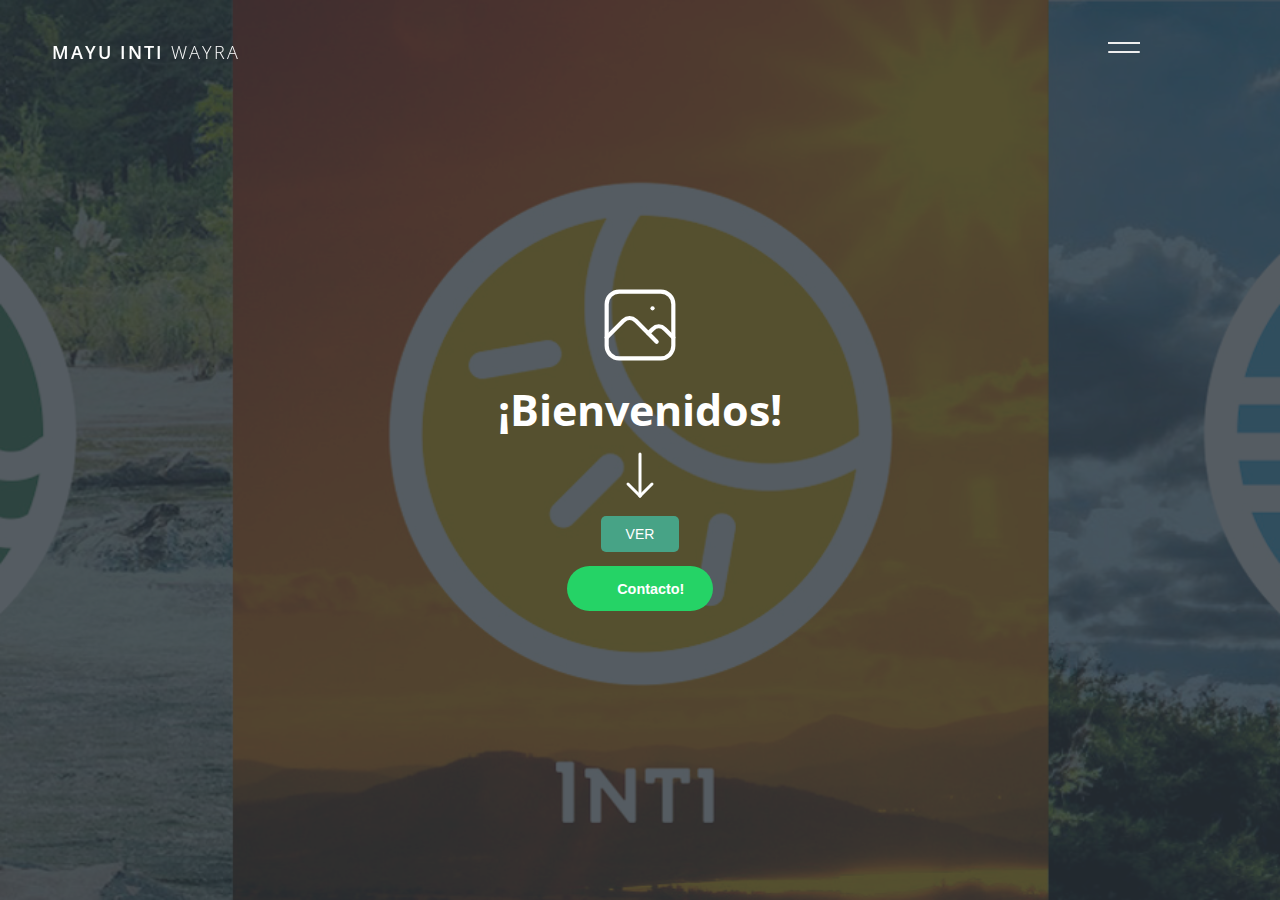
<file: index.html>
<!DOCTYPE html>
<html lang="en">
<head>
    <meta charset="UTF-8">
    <meta http-equiv="X-UA-Compatible" content="IE=edge">
    <meta name="viewport" content="width=device-width, initial-scale=1.0">
    <title>Complejo Mayu Inti Wayra</title>
    <link rel="stylesheet" href="style.css"/>
</head>
<body>
 
    <div class="container">
        <div class="navbar">
            <div class="menu">
                <h3 class="logo">Mayu Inti <span>Wayra</span></h3>
            <div class="hamburguer-menu">
                <div class="bar"></div>
                
                
            </div>
            
            </div>
          
        </div>
        
        <div class=".main-container"> 
            <div class="main"> 

                <header>
                 <div class="overlay"> 
                 <div class="inner"> 

                  <svg xmlns="http://www.w3.org/2000/svg" class="icon icon-tabler icon-tabler-photo" width="100" height="100" viewBox="0 0 24 24" stroke-width="1" stroke="#ffffff" fill="none" stroke-linecap="round" stroke-linejoin="round">
                    <path stroke="none" d="M0 0h24v24H0z" fill="none"/>
                    <line x1="15" y1="8" x2="15.01" y2="8" />
                    <rect x="4" y="4" width="16" height="16" rx="3" />
                    <path d="M4 15l4 -4a3 5 0 0 1 3 0l5 5" />
                    <path d="M14 14l1 -1a3 5 0 0 1 3 0l2 2" />
                  </svg>
                  
                 <h2 class="title">¡Bienvenidos! </h2>

                 <svg xmlns="http://www.w3.org/2000/svg" class="icon icon-tabler icon-tabler-arrow-narrow-down" width="72" height="72" viewBox="0 0 24 24" stroke-width="1" stroke="#ffffff" fill="none" stroke-linecap="round" stroke-linejoin="round">
                  <path stroke="none" d="M0 0h24v24H0z" fill="none"/>
                  <line x1="12" y1="5" x2="12" y2="19" />
                  <line x1="16" y1="15" x2="12" y2="19" />
                  <line x1="8" y1="15" x2="12" y2="19" />
                </svg>
                 
                 <br>
                 
               <!--aca ponemos el boton-->  
               
                 <button id="open">
                     VER
                 </button>
                 <br>
                 
                 <!-- Whatsapp -->
                 <a href="https://chatwith.io/s/60a93c1817ec8" style="display: table; font-family: sans-serif; text-decoration: none; margin: 1em auto; color: #fff; font-size: 0.9em; padding: 1em 2em 1em 3.5em; border-radius: 2em; font-weight: bold; background: #25d366 url('https://tochat.be/click-to-chat-directory/css/whatsapp.svg') no-repeat 1.5em center; background-size: 1.6em;">Contacto!</a>
                 

                
               <div class="modal-container" id="modal_container">
                
                   <div class="modal">
                    
                    <div class="container slider">
                      
                        <ul class="slider">
                          
                          <li id="slide1">
                            <img src="Pato/img/1.jpg"/>
                          </li>
                          <li id="slide2">
                            <img src="Pato/img/2.jpg"/>
                          </li>
                          <li id="slide3">
                            <img src="Pato/img/3.jpg"/>
                          </li>
                          <li id="slide4">
                            <img src="Pato/img/4.jpg"/>
                          </li>
                          <li id="slide5">
                            <img src="Pato/img/5.jpg"/>
                          </li>
                          <li id="slide6">
                            <img src="Pato/img/6.jpg"/>
                          </li>
                          <li id="slide7">
                            <img src="Pato/img/7.jpg"/>
                          </li>
                          <li id="slide8">
                            <img src="Pato/img/8.jpg"/>
                          </li>
                         
                        </ul>
                        
                        <ul class="menu">
                          
                          <li>
                            <a href="#slide1">I</a>
                          </li>
                          <li>
                            <a href="#slide2">II</a>
                          </li>
                           <li>
                            <a href="#slide3">III</a>
                          </li>
                          <li>
                            <a href="#slide4">IV</a>
                          </li>
                          <li>
                            <a href="#slide5">V</a>
                          </li>
                          <li>
                            <a href="#slide6">VI</a>
                          </li>
                          <li>
                            <a href="#slide7">VII</a>
                          </li>
                          <li>
                            <a href="#slide8">VIII</a>
                          </li>
                         
                        </ul>
                        
                      </div>
                      
                      <br>
<button id="close"> Cerrar </button>
                   </div>
                  
              </div>
        

<!--aca ponemos el boton-->  





                <!--aca ponemos el boton-->  
              </div>
                </header>
                
            </div>
            <div class="shadow one"></div>
            <div class="shadow two"></div>  
        </div> 
        
        <div class="links">
            <ul> 
            <li>
                <a href="index.html" style="--i: 0.05s">Home</a>
            </li>
            
            <li>
                <a href="#"style="--i: 0.15s">Servicios</a>
            </li>
            <li>
                <a href="#"style="--i: 0.15s">                
                
                
                  <form action="http://maps.google.com/maps" method="get" target="_blank">
                    <label for="saddr">Su ubicacion:</label>
                    <br>
                    <input type="text" name="saddr" />
                    <br>
                    <input type="hidden" name="daddr" value="Complejo MayuIntiWayra, Mayu Sumaj, Provincia de Córdoba" />
                    <input type="submit" value="Enviar" />
                 </form>
                
                
                </a>

            </li>
            <li>
                <a href="https://www.instagram.com/complejo_mayuintiwayra/"style="--i: 0.05s"><svg xmlns="http://www.w3.org/2000/svg" class="icon icon-tabler icon-tabler-brand-instagram" width="72" height="72" viewBox="0 0 24 24" stroke-width="1" stroke="#ffffff" fill="none" stroke-linecap="round" stroke-linejoin="round">
                  <path stroke="none" d="M0 0h24v24H0z" fill="none"/>
                  <rect x="4" y="4" width="16" height="16" rx="4" />
                  <circle cx="12" cy="12" r="3" />
                  <line x1="16.5" y1="7.5" x2="16.5" y2="7.501" />
                </svg></a>
            </li>  
            <li>
              <a href="https://www.facebook.com/Complejo-Mayu-Inti-Wayra-677206939055678"style="--i: 0.15s"><svg xmlns="http://www.w3.org/2000/svg" class="icon icon-tabler icon-tabler-brand-facebook" width="72" height="72" viewBox="0 0 24 24" stroke-width="1" stroke="#ffffff" fill="none" stroke-linecap="round" stroke-linejoin="round">
                <path stroke="none" d="M0 0h24v24H0z" fill="none"/>
                <path d="M7 10v4h3v7h4v-7h3l1 -4h-4v-2a1 1 0 0 1 1 -1h3v-4h-3a5 5 0 0 0 -5 5v2h-3" />
              </svg></a>

          </li>
          <li>
            <a href="https://www.youtube.com/watch?v=2XQPCqdfF_E&ab_channel=PatriciaamandaQuirogagimenezPatriciaamandaQuirogagimenez"style="--i: 0.15s"><svg xmlns="http://www.w3.org/2000/svg" class="icon icon-tabler icon-tabler-brand-youtube" width="72" height="72" viewBox="0 0 24 24" stroke-width="1" stroke="#ffffff" fill="none" stroke-linecap="round" stroke-linejoin="round">
              <path stroke="none" d="M0 0h24v24H0z" fill="none"/>
              <rect x="3" y="5" width="18" height="14" rx="4" />
              <path d="M10 9l5 3l-5 3z" />
            </svg></a>
          </li>
        </ul>
        </div>
    </div>
    
    <script src="app.js"></script>
    





</body>

</html>
</file>
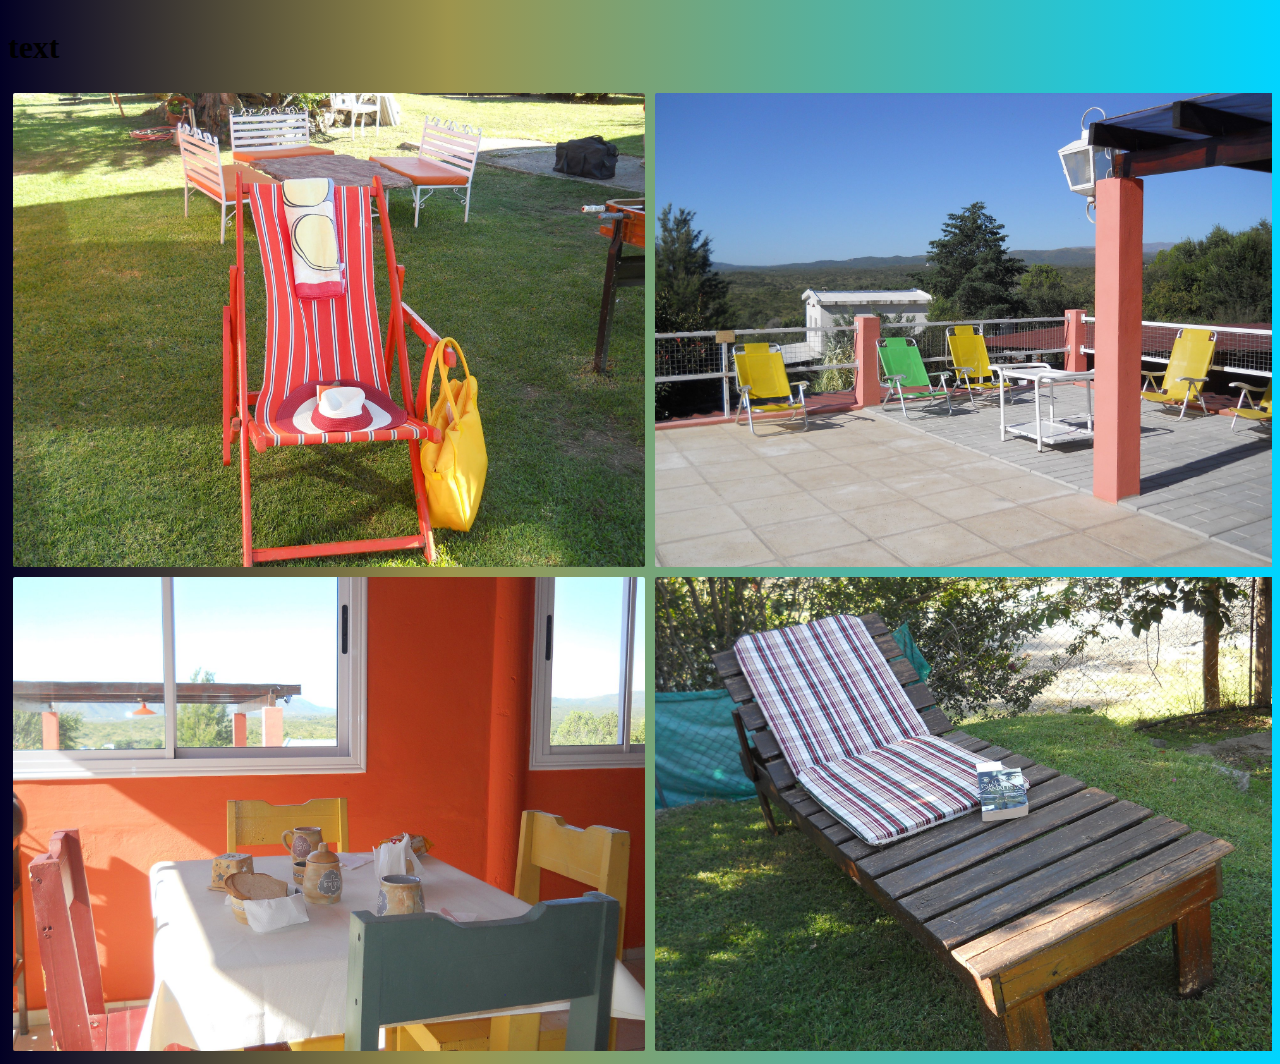
<file: slide.html>
<!DOCTYPE html>
<html lang="en">
<head>
    <meta charset="UTF-8">
    <meta http-equiv="X-UA-Compatible" content="IE=edge">
    <meta name="viewport" content="width=device-width, initial-scale=1.0">
    <title>Disfruta de tu merecido descanso</title>
    <link rel="stylesheet" href="style_slide.css"/>

</head>

<body>
  
<div id="slider">
  <h1>text</h1>
      
<figure>
  
<img src="Pato/img/Back/b6.jpg">
<img src="Pato/img/Back/b7.jpg">
<img src="Pato/img/Back/b8.jpg">
<img src="Pato/img/Back/b10.jpg">
<img src="Pato/img/Back/b9.jpg">
<img src="Pato/img/Back/b11.jpg">
<img src="Pato/img/Back/b12.jpg">
<img src="Pato/img/Back/b13.jpg">

<H1>Nuestra Vision:</H1>
<p> Los invitamos disfrutar de unas vacacionse al aire libre, una tarde en la piscina, un caminata bajo el Sol de las Sierras y toda la naturaleza que te brida Mayu Sumaj.</p>

</figure>
</div>
</div>
    
    
</body>
</html>
</file>
<file: style.css>
@import url('https://fonts.googleapis.com/css2?family=Open+Sans:wght@600&display=swap');
*{
    padding: 0;
    margin: 0;
    box-sizing: border-box;
}

body {
    font-family: -apple-system, BlinkMacSystemFont, 'Segoe UI', Roboto, Oxygen, Ubuntu, Cantarell, 'Open Sans', 'Helvetica Neue', sans-serif;
    display: flex;
    align-items: center;
    justify-content: center;
    min-height: 100vh;
    margin: 0;
}


.title{
    color: white;
}

.container {
    min-height: 96.5vh;
    width: 100%;
   /* background-color: #485461;
    background-image: linear-gradient(135deg,#485461,#28313b 74%);*/
background: rgb(2,0,36);
background: -moz-linear-gradient(90deg, rgba(2,0,36,1) 0%, rgba(121,108,9,0.7259278711484594) 35%, rgba(0,212,255,1) 100%);
background: -webkit-linear-gradient(90deg, rgba(2,0,36,1) 0%, rgba(121,108,9,0.7259278711484594) 35%, rgba(0,212,255,1) 100%);
background: linear-gradient(90deg, rgba(2,0,36,1) 0%, rgba(121,108,9,0.7259278711484594) 35%, rgba(0,212,255,1) 100%);
filter: progid:DXImageTransform.Microsoft.gradient(startColorstr="#020024",endColorstr="#00d4ff",GradientType=1);
    overflow-x:hidden ;
    transform-style: preserve-3d;

}

.navbar {
    position: fixed;
    top:0;
    left:0;
    width: 100%;
    z-index: 10;
    height: 3rem;
    

}

.menu{
     max-width: 72rem;
     width: 100%;
     margin: 0 auto;
     padding: 0 2rem;
     display: flex;
     justify-content: space-between;
     align-items: center;
     color: #fff;

}

.logo{
    font-size: 1.1rem;
    font-weight: 600;
    text-transform: uppercase;
    letter-spacing: 2px;
    line-height: 4rem;

}

.logo span{
    font-weight: 300;
}

.hamburguer-menu{
    height: 4rem;
    width:3rem;
    cursor: pointer;
    display: flex;
    align-items: center;
    justify-content: flex-end;

}

.bar{
    width: 2rem;
    height: 1.4px;
    border-radius: 2px;
    background-color: #eee;
    transition: 0.5s;
    position: relative;

}

.bar:before, 
.bar:after{
    content: "";
    position: absolute;
    width: inherit;
    height: inherit;
    background-color: #eee;
    transition: 0.5s;
    top:0px; /* ajustar los valores para mover la imagen */
    left:0px;

}

.bar:before{
    transform: translateY(-9px);
}
.bar:after{
    transform: translateY(-9px);
}

.main {
    position: relative;
    width: 100%;
    left: 0;
    z-index: 5;
    transform-origin:left;
    overflow: hidden;
    transform-style: preserve-3d;
    transition: 0.5s;
}

header {
    min-height: 100vh;
    width: 100%;
    background: url("Pato/img/PortadaFB_MIW.jpg") no-repeat top center / cover ;
    position: relative;

}
.overlay  {
    position: absolute;
    width: 100%;
    height: 100%;
    top: 0;
    left:0;
    background-color: rgba(43,51,59,0.8);
    display: flex;
    justify-content: center;
    align-items: center;


}
.inner {
    max-width: 35rem;
    text-align: center;
    color:#fff;
    padding: 0 2rem;

}
.title {
    font-size: 2.7rem;

}

/*boton*/
button{
    background-color: #47a386;
    border: 0;
    border-radius: 5px;
    box-shadow: 0 2px 4px rgba (0,0,0,0.2);
    color:#fff;
    font-size: 14px;
    padding: 10px 25px;
}

.modal-container{
    display: flex;
    background-color: rgba(0, 0, 0, 0.3);
    align-items: center;
    justify-content: center;
    position:fixed;
    pointer-events: none;
    top:0;
    left:0;
    height: 100%;
    width: 100%;
    opacity: 0;
    width: 100%;
}

.show {
pointer-events: auto;
opacity: 1;

}

.modal{
    background-color: inherit;
    width: 1100px; /*tamaño editado*/
    max-width: 200%;
    padding: 0px 145px;  /*editar tamaño*/
    border-radius: 3px;
    box-shadow: 0 2px 4px rgba(0, 0, 0, 0.2);
    text-align: center;

}

.modal h1 {
    margin: 0;

}

.modal p {
    opacity: 0.8;
    font-size: 36px;
}

/*boton*/


/*css slider*/
.container slider{
    margin: auto;
    background-color: white;
    width: 100%;
    padding: 0px;


  }
  
  ul, li {
      padding: 0;
      margin: 0;
      list-style: none;
      color: #000;
  }
  
  ul.slider{
    border: solid;
    position: relative;
    align-items: center;
    width: 850px;
    height: 490px;
  }

 




  @media (min-width: 375px) { 

    ul.slider{
        border: solid;
        position: relative;
        align-items: center;
        width: 820px;
        height: 490px;
      }
      ul.slider li img{
        width: 100%;
        height: 900px;
        object-fit: cover;
      }

      .menu{
        text-align: center;
        margin: 20px;
      }

      .menu li a{
        margin-top: 50px;
      }

      #close{
          margin-top: -50px;
          margin-left: -30px;
          padding: auto;
          margin-bottom: 100px;
      }
     
      


    }




  @media (min-width: 540px) { 

    ul.slider{
        border: solid;
        position: relative;
        align-items: center;
        width: 820px;
        height: 490px;
      }
      ul.slider li img{
        width: 100%;
        height: 900px;
        object-fit: cover;
      }

      .menu{
        text-align: center;
        margin: 20px;
      }

      .menu li a{
        margin-top: 50px;
      }

      #close{
          margin-top: -50px;
          margin-left: -30px;
          padding: auto;
          margin-bottom: 100px;
      }

     

    
    }


   
  
   @media (min-width: 768px) { 

    ul.slider{
        border: solid;
        position: relative;
        align-items: center;
        width: 820px;
        height: 490px;
      }
      ul.slider li img{
        width: 100%;
        height: 900px;
        object-fit: cover;
      }

      .menu{
        text-align: center;
        margin: 20px;
      }

      .menu li a{
        margin-top: 50px;
      }

      #close{
          margin-top: -50px;
          margin-left: -30px;
          padding: auto;
          margin-bottom: 100px;
      }

    




   }

   @media (min-width: 1980px) { 

    ul.slider{
        width: 850px;
        height: 690px;
      }
      ul.slider li img{
        width: 100%;
        height: 900px;
      }

      .menu li a{
        margin-top: 850px;
    }

    


    }
  
  ul.slider li {
      position: absolute;
      left: 0px;
      top: 0px;
      opacity: 0;
      width: 100%;
      height: inherit;
      transition: opacity .5s;
      background:#fff;
      align-items: center;
  }
  
  ul.slider li img{
    width: 100%;
    height: 900px;
    object-fit: cover;
  }
  
  ul.slider li:first-child {
      opacity: 1; /*Mostramos el primer <li>*/
  }
  
  ul.slider li:target {
      opacity: 1; /*Mostramos el <li> del enlace que pulsemos*/
  }
  
  .menu{
    text-align: center;
    margin: 20px;
  }
  
  .menu li{
    display: inline-block;
    text-align: center;
  }
  
  .menu li a{
    display: flex;
    align-items: center;
    justify-content: space-evenly;
    text-decoration: none;
    background-color: goldenrod;
    padding: 20px 20px 20px 20px;
    opacity: 0.9;
    width: 20px;
    height: 20px;
    font-size: 20px;
    border-radius: 70%;
    color: whitesmoke;
   margin-top: 155px;
    

  }

.border-image{
   
    width: 225px;
    border-style: solid;
   display: block;
   position: relative;
    top: -15px; /* ajustar los valores para mover la imagen */
    left: 470px;

}

/* posicion del boton */

/*css slider end*/
.container.active .bar{
    transform: rotate(360deg);
    background-color: transparent;
}

.container.active .bar:before{
    transform: translateY(0) rotate(45deg);

}

.container.active .bar:after{
    transform: translateY(0) rotate(-45deg);

}

.container.active .main {
    animation: main-animation 0.5 ease;
    cursor: pointer;
    transform: perspective(1300px) rotateY(20deg) translateZ(310px) scale(0.5);
}

@keyframes main-animation {
    from {
        transform: translate(0);
    }
    to {
        transform: perspective(1300px) rotateY(20deg) translateZ(310px) scale(0.5);
    }
}

.links{
    position: absolute;
    width: 30%;
    right: 0;
    top:0;
    height: 100vh;
    z-index: 2;
    background-color: rgba(43,51,59,0.8);
    display: flex;
    justify-content: center;
    align-items: center;
    margin-left: 150px;
  
    
}
ul{
    list-style: none;
}

label{
    font-size: 16px;
    font-family: 'Segoe UI', Tahoma, Geneva, Verdana, sans-serif;

}
.links a{
    text-decoration: none;
    color:#eee;
    padding: 0.7rem 0;
    display: inline-block;
    font-size: 1rem;
    font-weight: 300;
    text-transform: uppercase;
    letter-spacing:1px;
    color: white;
    transition: 0.3s;
    opacity: 0;
    transform: translateY(10px);
    animation:hide 0.5s forwards ease;
    margin-left: 100px;
}
.links a:hover{
    color: yellow;
}

.container.active .links a{
    animation:appear 0.5s forwards ease var(--i);

}

@keyframes appear {
    from {
        opacity:0;
        transform:translateY(10px);

    }
to {
    opacity: 1;
    transform: translateY(0px);
}

}

@keyframes hide {
    from {
        opacity:1;
        transform:translateY(10px);

    }

    to {
        opacity:0;
        transform:translateY(10px);

    }
}

.shadow{
    position: absolute;
    width: 100%;
    height: 100vh;
    top:0;
    left: 0;
    transform-style: preserve-3d;
    transform-origin: left ;
    transition: 0.5s;
    background-color: white;

}
.shadow.one {
    z-index:-1;
    opacity: 0.15;
   
}
.shadow.two{
    z-index:-2;
    opacity: 0.15;
}
.container.active .shadow.one{
    animation:shadow-one 0.6s ease-out ;
    transform: perspective(1300px) rotateY(20deg) translateZ(215px) scale(0.5);

}
@keyframes shadow-one {
    0%{
        transform: translate(0);

    }
    5%{
        transform: perspective(1300px) rotateY(20deg) translateZ(310px) scale(0.5);
    }
    100%{
        transform: perspective(1300px) rotateY(20deg) translateZ(215px) scale(0.5); 
    }
}

.container.active .shadow.two{
    animation:shadow-two 0.6s ease-out ; 
    transform: perspective(1300px) rotateY(20deg) translateZ(120px) scale(0.5);

}
@keyframes shadow-one {
    0%{
        transform: translate(0);

    }
    5%{
        transform: perspective(1300px) rotateY(20deg) translateZ(310px) scale(0.5);
    }
    100%{
        transform: perspective(1300px) rotateY(20deg) translateZ(215px) scale(0.5); 
    }
}

.container.active.main:hover + .shadow.one {
    transform: perspective(1300px) rotateY(20deg) translateZ(230px) scale(0.5); ;
}

.container.active.main:hover{
    transform: perspective(1300px) rotateY(20deg) translateZ(340px) scale(0.5); ;
}
</file>
<file: style_slide.css>
body{
background: rgb(2,0,36);
background: -moz-linear-gradient(90deg, rgba(2,0,36,1) 0%, rgba(121,108,9,0.7259278711484594) 35%, rgba(0,212,255,1) 100%);
background: -webkit-linear-gradient(90deg, rgba(2,0,36,1) 0%, rgba(121,108,9,0.7259278711484594) 35%, rgba(0,212,255,1) 100%);
background: linear-gradient(90deg, rgba(2,0,36,1) 0%, rgba(121,108,9,0.7259278711484594) 35%, rgba(0,212,255,1) 100%);
filter: progid:DXImageTransform.Microsoft.gradient(startColorstr="#020024",endColorstr="#00d4ff",GradientType=1);
}

#slider{
  overflow: hidden;
  
  
}
#slider figure {

  position: relative;
  margin: 0px;
  width: 250%;
  left: 0;
  animation: 50s slider alternate-reverse;
}

#slider figure img {
  width: 20%;
  float: left;
  margin: 5px;
  border: 1px;
  border-radius: 2px;
  padding: 5;
}

@keyframes slider {
  0%{
    left:0%;
  }
  20%{
    left:10%;
  }
  40%{
    left:-30%;
  }
  60% {
    left:-80%;
  }
  80%{
    left:-120%;
  }
  85% {
    left:-160%;
      }
 
 


}
</file>
